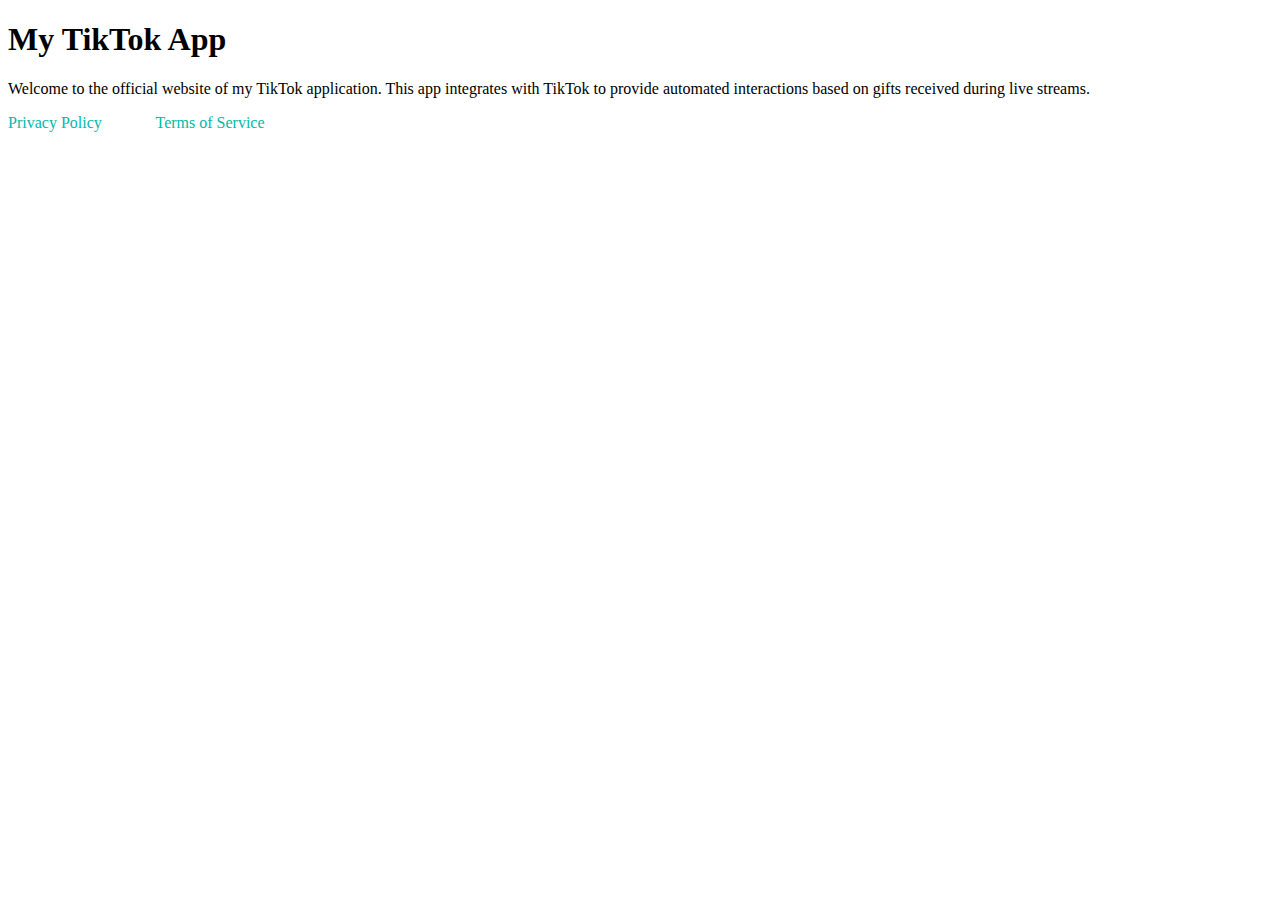
<file: index.html>
<!DOCTYPE html>
<html lang="en">

<head>
    <meta charset="UTF-8">
    <link rel="stylesheet" href="style.css">
    <meta name="viewport" content="width=device-width, initial-scale=1.0">
    <title>Document</title>
</head>

<body>
    <h1>My TikTok App</h1>
    <p>Welcome to the official website of my TikTok application. This app integrates with TikTok to provide automated
        interactions based on gifts received during live streams.</p>
</body>
<footer>
    <a class="links" href="Privacy Policy.html">Privacy Policy</a>
    <a class="links" href="Terms of Service.html">Terms of Service</a>


</footer>
</html>
</file>
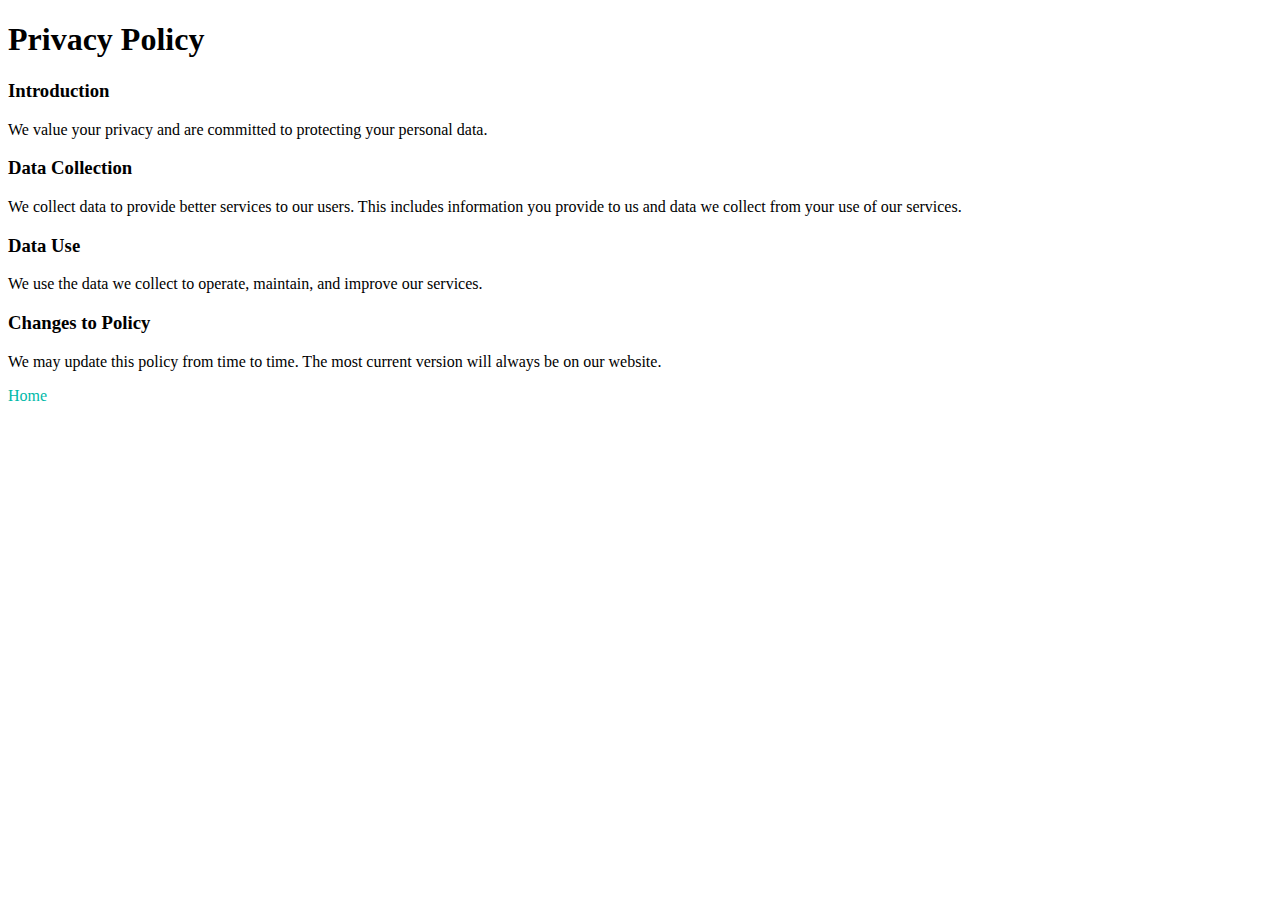
<file: Privacy Policy.html>
<!DOCTYPE html>
<html lang="en">
<head>
    <meta charset="UTF-8">
    <meta name="viewport" content="width=device-width, initial-scale=1.0">
    <link rel="stylesheet" href="style.css">
    <title>Document</title>
</head>
<body>
    <p> <h1>Privacy Policy</h1>

         <h3>Introduction</h3>
        
        We value your privacy and are committed to protecting your personal data.
        
         <h3>Data Collection</h3>
        
        We collect data to provide better services to our users. This includes information you provide to us and data we collect from your use of our services.
        
         <h3>Data Use</h3>
        
        We use the data we collect to operate, maintain, and improve our services.
        
         <h3>Changes to Policy</h3>
        
        We may update this policy from time to time. The most current version will always be on our website.
        </p>
</body>
<footer>
    <a class="links" href="index.html">Home</a>
</footer>
</html>
</file>
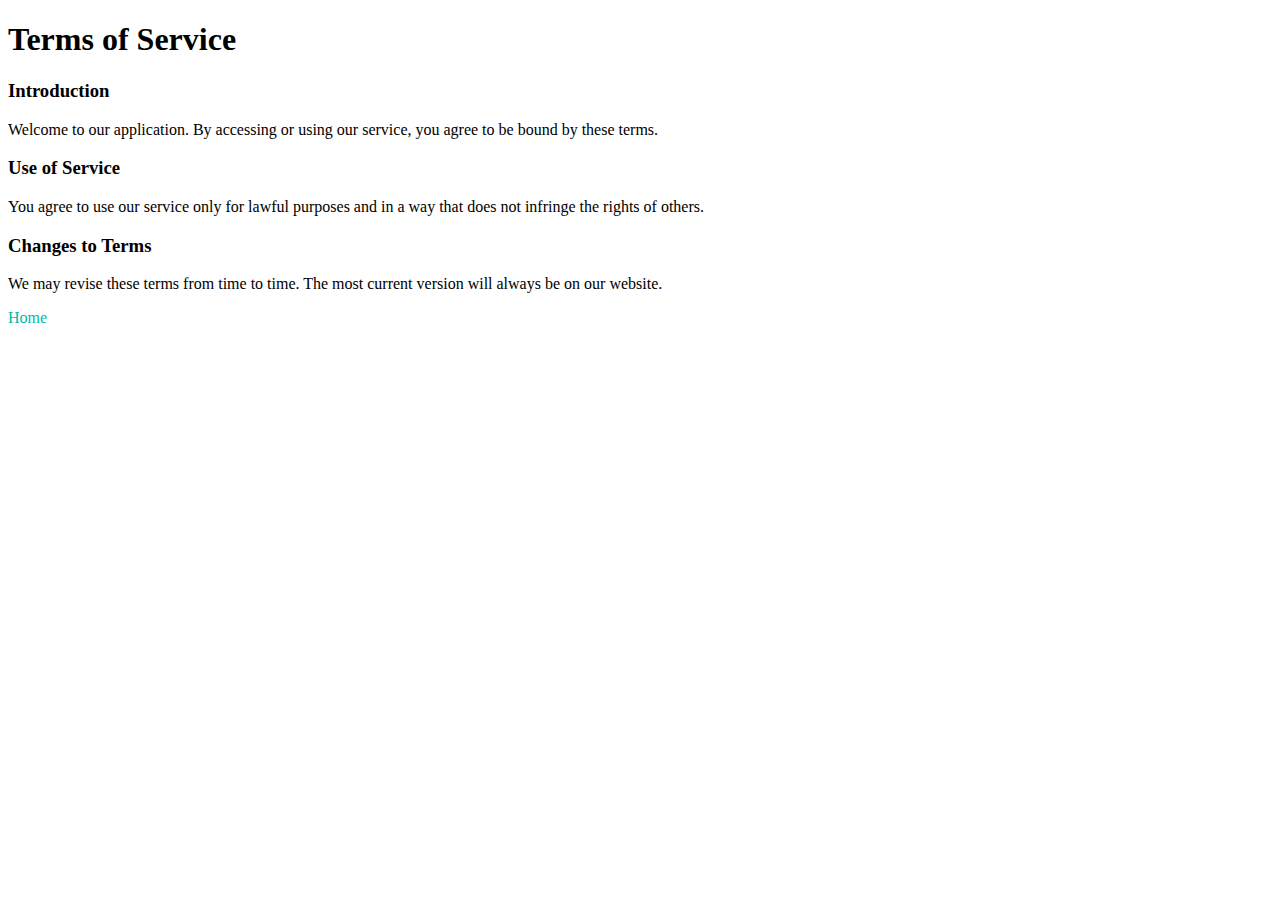
<file: Terms of Service.html>
<!DOCTYPE html>
<html lang="en">
<head>
    <meta charset="UTF-8">
    <meta name="viewport" content="width=device-width, initial-scale=1.0">
    <link rel="stylesheet" href="style.css">
    <title>Document</title>
</head>
<body>
    <p> <h1>Terms of Service</h1>

         <h3>Introduction</h3>
        
        Welcome to our application. By accessing or using our service, you agree to be bound by these terms.
        
         <h3>Use of Service</h3>
        
        You agree to use our service only for lawful purposes and in a way that does not infringe the rights of others.
        
         <h3>Changes to Terms</h3>
        
        We may revise these terms from time to time. The most current version will always be on our website.
        </p>
</body>
<footer>
    <a class="links" href="index.html">Home</a>
</footer>
</html>
</file>
<file: style.css>
.links{
    text-decoration: none;
    color: rgb(0, 185, 169);
    margin-right: 50px;
}
</file>
